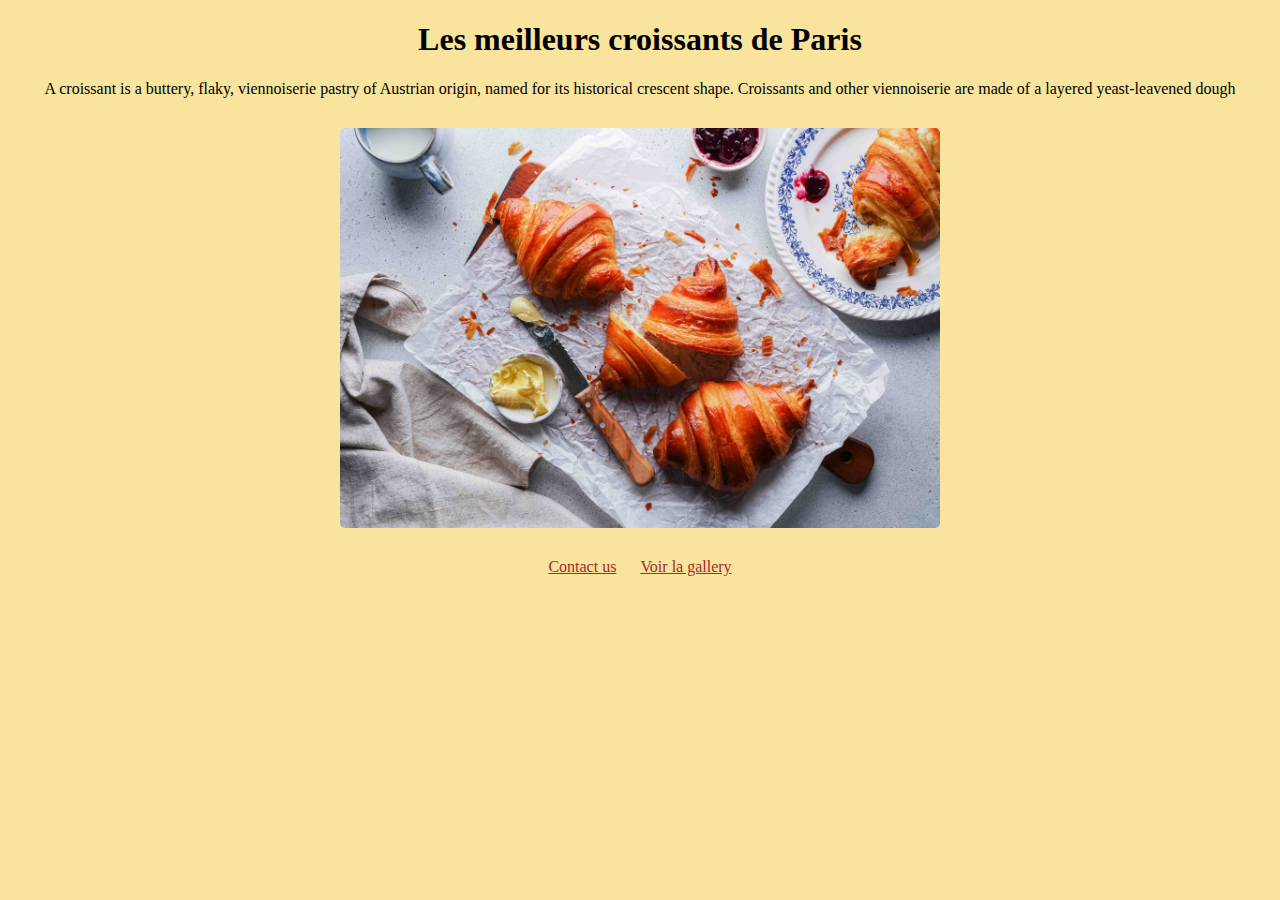
<file: index.html>
<!DOCTYPE html>
<html lang="en">
  <head>
    <meta charset="UTF-8" />
    <meta name="viewport" content="width=device-width, initial-scale=1.0" />

    <meta
      name="description"
      content="This is an example of a meta description for croissants. This will show up in search results."
    />

    <title>
      Croissants.com the best French Croissants by Alicia Apreala 🥐
    </title>
    <link rel="stylesheet" href="/CSS/styles.css" />
  </head>
  <body>
    <h1>Les meilleurs croissants de Paris</h1>

    <p>
      A croissant is a buttery, flaky, viennoiserie pastry of Austrian origin,
      named for its historical crescent shape. Croissants and other viennoiserie
      are made of a layered yeast-leavened dough
    </p>

    <img
      src="/images/croissants.jpg"
      alt="croissants with butter and jam on table "
    />

    <footer>
      <a href="/contact.html" title="Contact Croissant.com">Contact us</a>
      <a href="/images/photo.html" title="Croissant photo">Voir la gallery</a>
    </footer>
  </body>
</html>
</file>
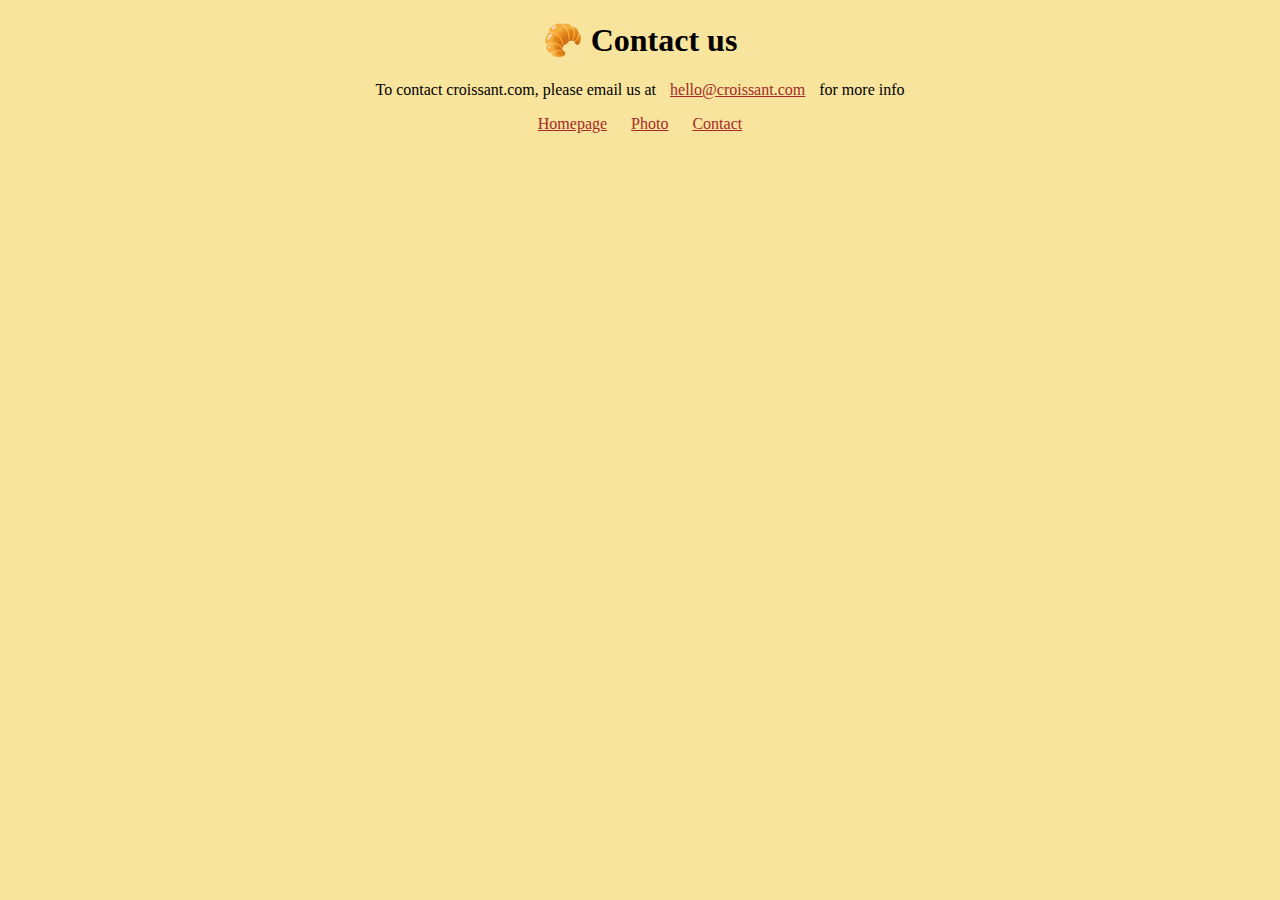
<file: contact.html>
<!DOCTYPE html>
<html lang="en">
  <head>
    <meta charset="UTF-8" />
    <meta name="viewport" content="width=device-width, initial-scale=1.0" />
    <meta
      name="description"
      content="This is an example of a meta description for croissants. This will show up in search results."
    />
    <title>
      Croissants.com the best French Croissants by Alicia Apreala 🥐
    </title>
    <link rel="stylesheet" href="/CSS/styles.css" />
  </head>
  <body>
    <h1>🥐 Contact us</h1>

    <p>
      To contact croissant.com, please email us at
      <a href="mailto:hello@croissant.com" title="contact us by email"
        >hello@croissant.com</a
      >
      for more info
    </p>
    <footer>
      <a href="/" title="Home"> Homepage</a>
      <a href="/images/photo.html" title="Croissant photo"> Photo</a>
      <a href="/contact.html" title="Contact Croissant.com"> Contact</a>
    </footer>
  </body>
</html>
</file>
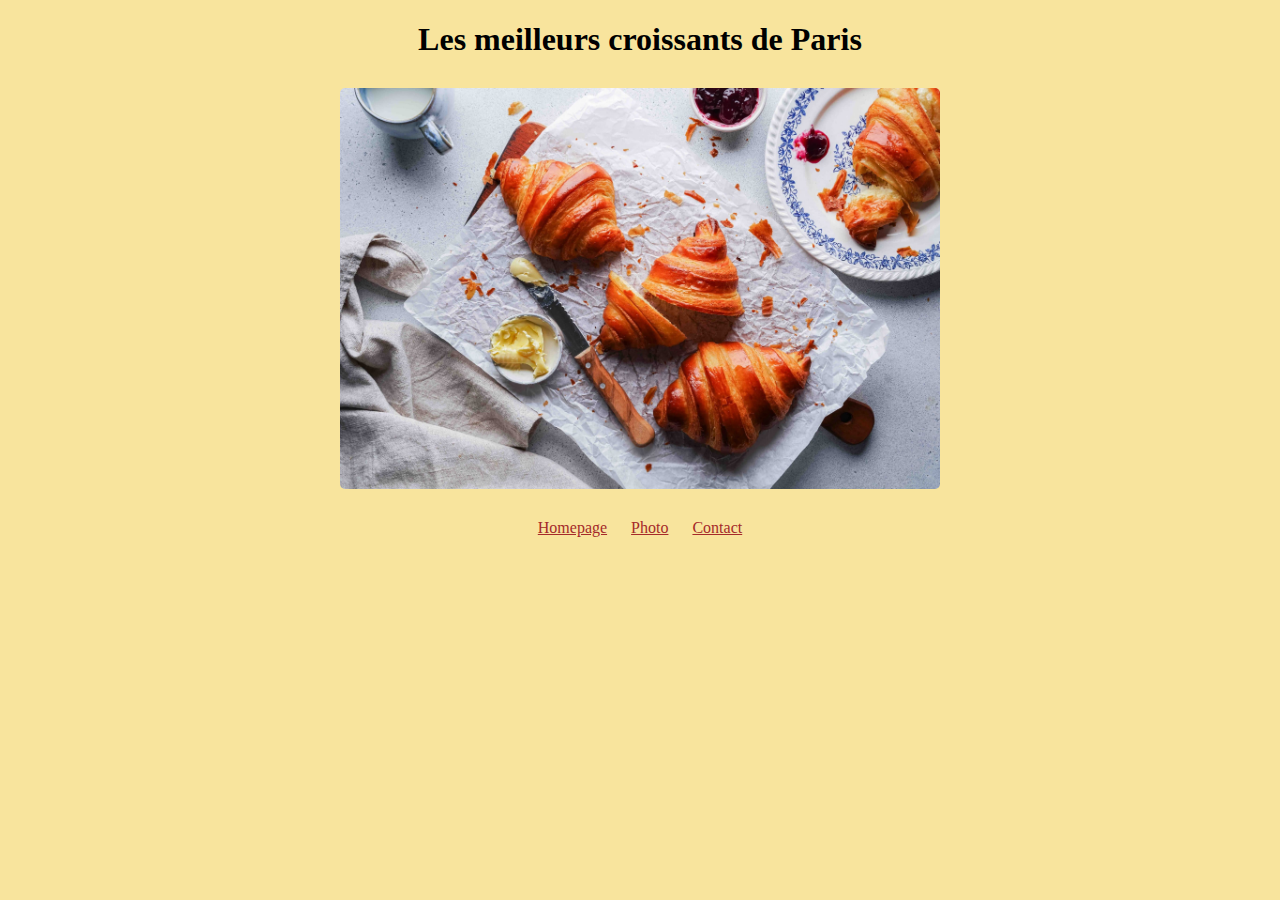
<file: images/photo.html>
<!DOCTYPE html>
<html lang="en">
  <head>
    <meta charset="UTF-8" />
    <meta name="viewport" content="width=device-width, initial-scale=1.0" />
    <title>
      Croissants.com the best French Croissants by Alicia Apreala 🥐
    </title>
    <meta
      name="description"
      content="This is an example of a meta description for croissants. This will show up in search results."
    />
    <link rel="stylesheet" href="/CSS/styles.css" />
  </head>
  <body>
    <h1>Les meilleurs croissants de Paris</h1>
    <img
      src="/images/croissants.jpg"
      alt="croissants with butter and jam on table "
    />

    <footer>
      <a href="/" title="Home"> Homepage</a>
      <a href="/images/photo.html" title="Croissant photo"> Photo</a>
      <a href="/contact.html" title="Contact Croissant.com"> Contact</a>
    </footer>
  </body>
</html>
</file>
<file: CSS/styles.css>
body {
  background-color: #f8e49d;
  text-align: center;
}

a {
  text-align: center;
  margin: 0 10px;
  color: brown;
}

img {
  margin: 0 auto;
  margin-top: 30px;
  margin-bottom: 30px;
  display: block;
  border-radius: 5px;
  max-width: 600px;
}
</file>
